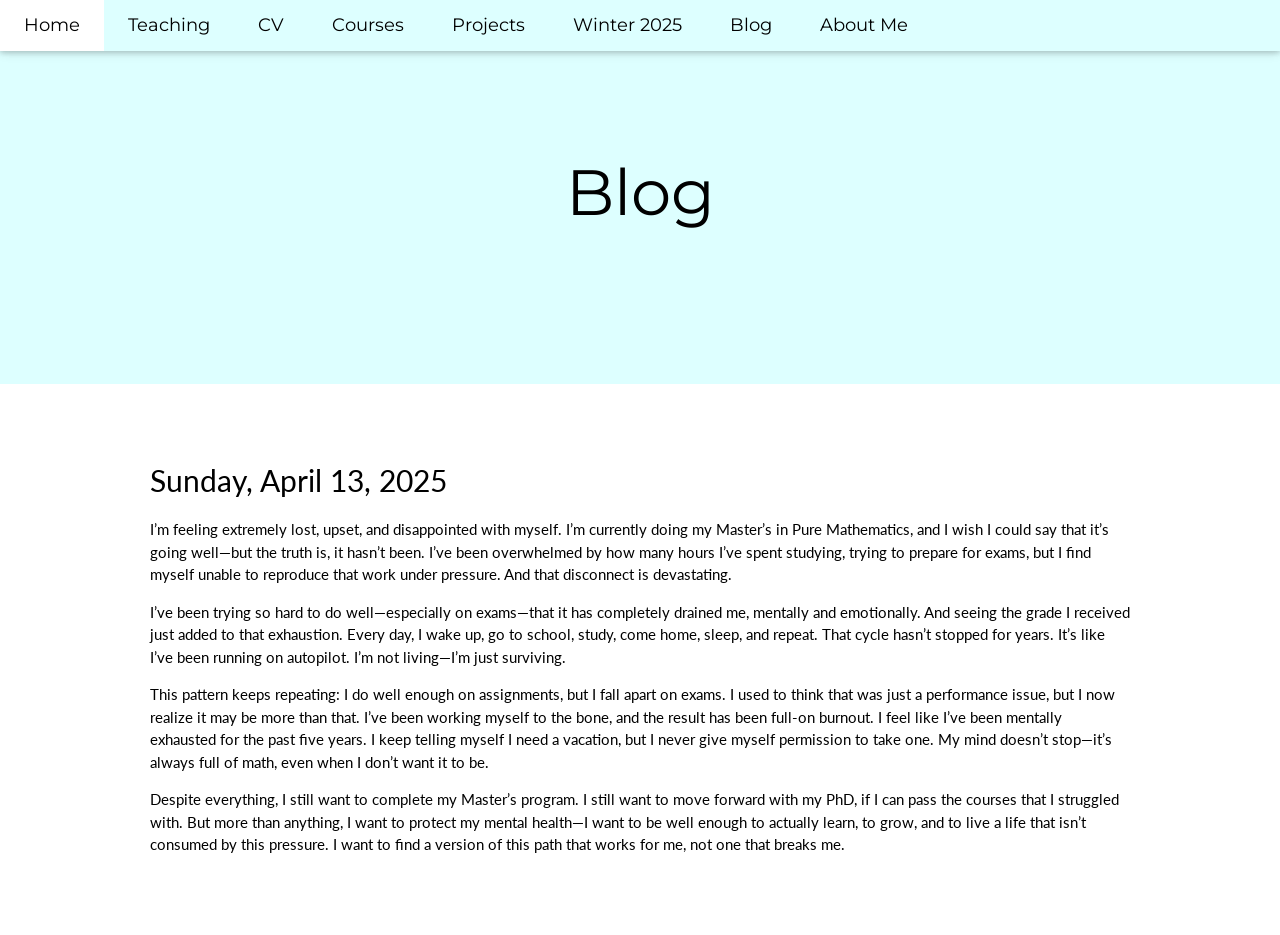
<file: blog.html>
<!DOCTYPE html>
<html lang="en">
<head>
<title>Joe Tran</title>
<meta charset="UTF-8">
<meta name="viewport" content="width=device-width, initial-scale=1">
<link rel="stylesheet" href="https://www.w3schools.com/w3css/4/w3.css">
<link rel="stylesheet" href="https://fonts.googleapis.com/css?family=Lato">
<link rel="stylesheet" href="https://fonts.googleapis.com/css?family=Montserrat">
<link rel="stylesheet" href="https://cdnjs.cloudflare.com/ajax/libs/font-awesome/4.7.0/css/font-awesome.min.css">
<style>
body,h1,h2,h3,h4,h5,h6 {font-family: "Lato", sans-serif}
.w3-bar,h1,button {font-family: "Montserrat", sans-serif}
.fa-anchor,.fa-coffee {font-size:200px}
</style>
</head>
<body>

<!-- Navbar -->
<div class="w3-top">
  <div class="w3-bar w3-pale-blue w3-card w3-left-align w3-large">
    <a class="w3-bar-item w3-button w3-hide-medium w3-hide-large w3-right w3-padding-large w3-hover-white w3-large w3-pale-blue" href="javascript:void(0);" onclick="myFunction()" title="Toggle Navigation Menu"><i class="fa fa-bars"></i></a>
    <a href="index.html" class="w3-bar-item w3-button w3-padding-large w3-white">Home</a>
    <a href="teaching.html" class="w3-bar-item w3-button w3-hide-small w3-padding-large w3-hover-white">Teaching</a>
    <a href="cv.pdf" class="w3-bar-item w3-button w3-hide-small w3-padding-large w3-hover-white">CV</a>
    <a href="courses.html" class="w3-bar-item w3-button w3-hide-small w3-padding-large w3-hover-white">Courses</a>
    <a href="projects.html" class="w3-bar-item w3-button w3-hide-small w3-padding-large w3-hover-white">Projects</a>
    <a href="https://joetran0.github.io/Winter-2025/" class="w3-bar-item w3-button w3-hide-small w3-padding-large w3-hover-white">Winter 2025</a>
    <a href="blog.html" class="w3-bar-item w3-button w3-hide-small w3-padding-large w3-hover-white">Blog</a>
    <a href="aboutme.html" class="w3-bar-item w3-button w3-hide-small w3-padding-large w3-hover-white">About Me</a>
  </div>

  <!-- Navbar on small screens -->
  <div id="navDemo" class="w3-bar-block w3-white w3-hide w3-hide-large w3-hide-medium w3-large">
    <a href="teaching.html" class="w3-bar-item w3-button w3-padding-large">Teaching</a>
    <a href="cv.pdf" class="w3-bar-item w3-button w3-padding-large">CV</a>
    <a href="courses.html" class="w3-bar-item w3-button w3-padding-large">Courses</a>
    <a href="projects.html" class="w3-bar-item w3-button w3-padding-large">Projects</a>
    <a href="https://joetran0.github.io/Winter-2025/" class="w3-bar-item w3-button w3-padding-large">Winter 2025</a>
    <a href="blog.html" class="w3-bar-item w3-button w3-padding-large">Blog</a>
    <a href="aboutme.html" class="w3-bar-item w3-button w3-padding-large">About Me</a>
  </div>
</div>

<!-- Header -->
<header class="w3-container w3-pale-blue w3-center" style="padding:128px 16px">
  <h1 class="w3-margin w3-jumbo">Blog</h1>
</header>

<div class="w3-row-padding w3-padding-64 w3-container">
  <div class="w3-content">
    <h2>Sunday, April 13, 2025</h2>

    <p>I’m feeling extremely lost, upset, and disappointed with myself. I’m currently doing my Master’s in Pure Mathematics, and I wish I could say that it’s going well—but the truth is, it hasn’t been. I’ve been overwhelmed by how many hours I’ve spent studying, trying to prepare for exams, but I find myself unable to reproduce that work under pressure. And that disconnect is devastating.</p>

    <p>I’ve been trying so hard to do well—especially on exams—that it has completely drained me, mentally and emotionally. And seeing the grade I received just added to that exhaustion. Every day, I wake up, go to school, study, come home, sleep, and repeat. That cycle hasn’t stopped for years. It’s like I’ve been running on autopilot. I’m not living—I’m just surviving.</p>

    <p>This pattern keeps repeating: I do well enough on assignments, but I fall apart on exams. I used to think that was just a performance issue, but I now realize it may be more than that. I’ve been working myself to the bone, and the result has been full-on burnout. I feel like I’ve been mentally exhausted for the past five years. I keep telling myself I need a vacation, but I never give myself permission to take one. My mind doesn’t stop—it’s always full of math, even when I don’t want it to be.</p>

    <p>Despite everything, I still want to complete my Master’s program. I still want to move forward with my PhD, if I can pass the courses that I struggled with. But more than anything, I want to protect my mental health—I want to be well enough to actually learn, to grow, and to live a life that isn’t consumed by this pressure. I want to find a version of this path that works for me, not one that breaks me.</p>
  </div>
</div>
  
<script>
// Used to toggle the menu on small screens when clicking on the menu button
function myFunction() {
  var x = document.getElementById("navDemo");
  if (x.className.indexOf("w3-show") == -1) {
    x.className += " w3-show";
  } else { 
    x.className = x.className.replace(" w3-show", "");
  }
}
</script>

</body>
</html>
</file>
